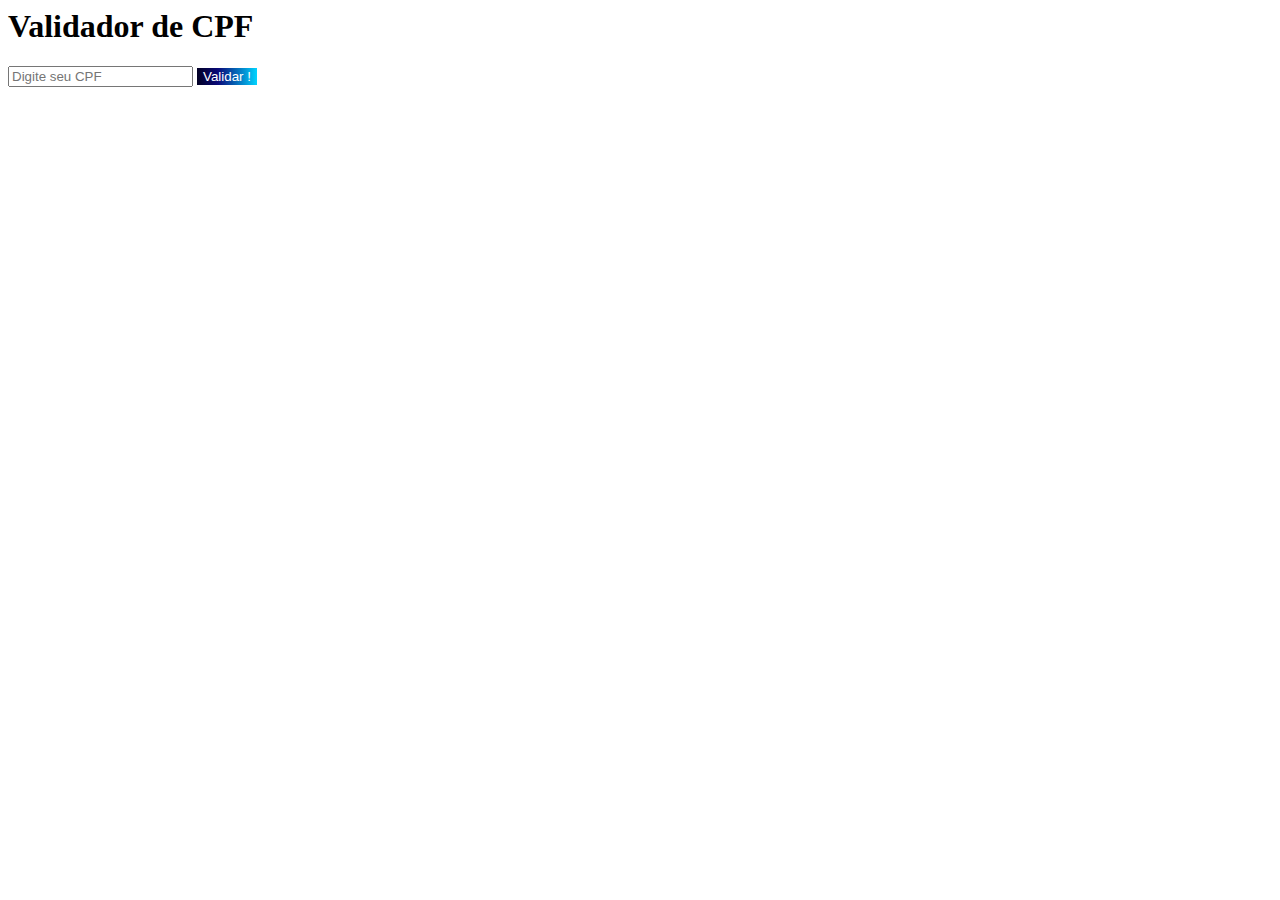
<file: dia-10/index.html>
<html>

<head>
    <meta charset="utf-8">
    <meta http-equiv="X-UA-Compatible" content="IE=edge">
    <meta name="viewport" content="width=device-width, initial-scale=1">

    <link href="style.css" rel="stylesheet">
</head>

<body>
    <h1>Validador de CPF</h1>

    <input id="cpf" placeholder="Digite seu CPF">
    <button class="calcular" onclick="validaCPF()">Validar !</button>

    <h3 id="respostaValidaCPF"></h3>

</body>

<script src="script.js"></script>

</html>
</file>
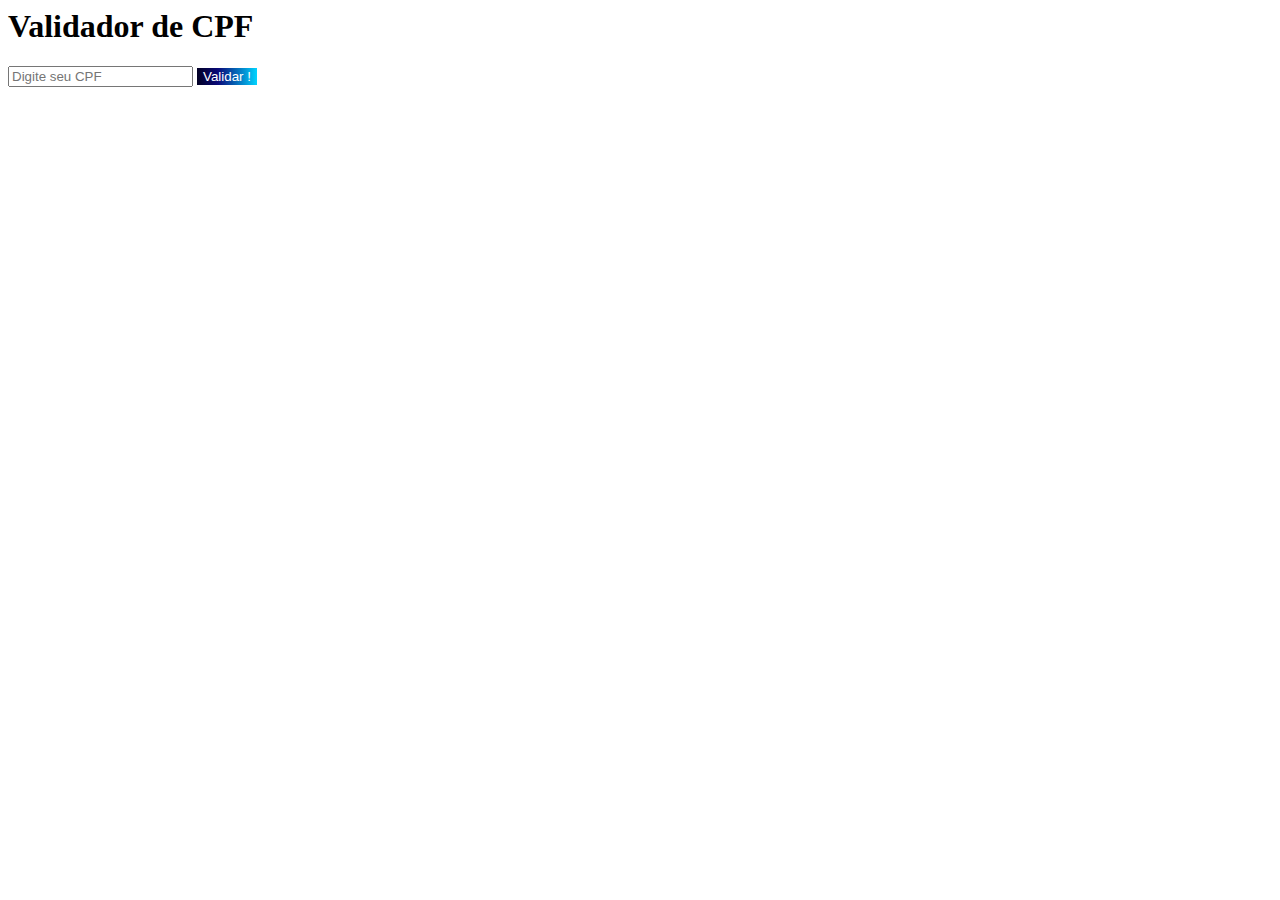
<file: dia-10/index2.html>
<html>

<head>
    <meta charset="utf-8">
    <meta http-equiv="X-UA-Compatible" content="IE=edge">
    <meta name="viewport" content="width=device-width, initial-scale=1">

    <link href="style.css" rel="stylesheet">
</head>

<body>

    <h1>Validador de CPF</h1>

    <input id="cpf" placeholder="Digite seu CPF">
    <button class="calcular" onclick="validaCPF()">Validar !</button>

    <h3 id="respostaValidaCPF"></h3>



</body>

<script src="script.js"></script>

</html>
</file>
<file: dia-10/style.css>
.calcular {
    background: rgb(2, 0,36);
    background: linear-gradient(90deg, rgba(2,0,36,1) 0%, rgba(9,9,121,1) 35%, rgba(0,212,255,1) 100%);
    color: white;
    border: none;
}
</file>
